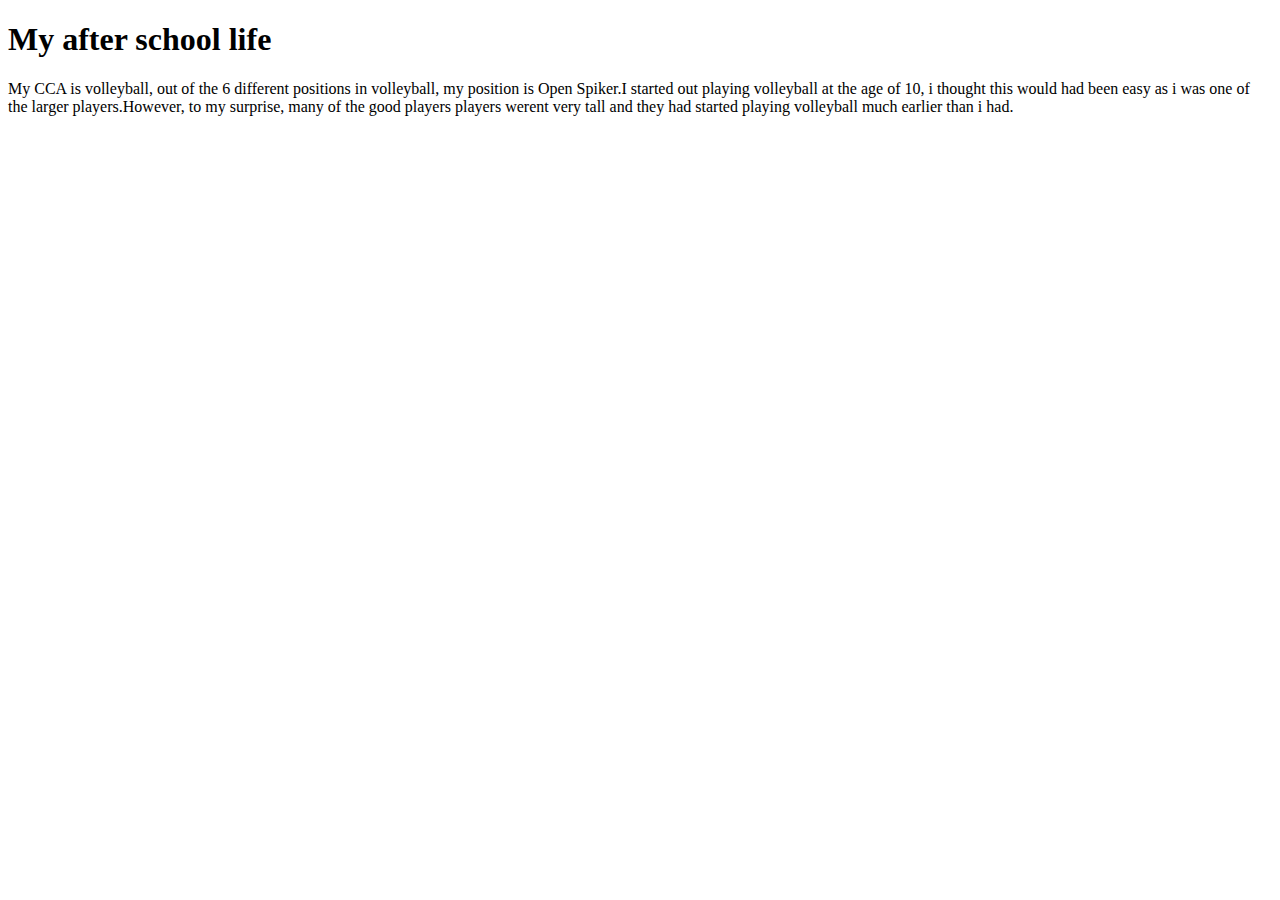
<file: something.html>
<!DOCTYPE html>
<html>
<link rel="stylesheet" type="text/css" href="style.css">
<body>
<Title> Sub Page </Title>
<h1> My after school life </h1>
<p> My CCA is volleyball, out of the 6 different positions in volleyball, my position is Open Spiker.I started out playing volleyball at the age of 10, i thought this would had been easy as i was one of the larger players.However, to my surprise, many of the good players players werent very tall and they had started playing volleyball much earlier than i had. </p>
</file>
<file: style.css>
h1{
 Font-family: Verdana;
 Colour: Red;
}
h2{
 Font-family: Verdana;
 Colour: Red;
}
p{
 Font-family: Verdana;
}
body{
  background-colour: #ff0000;
}
</file>
